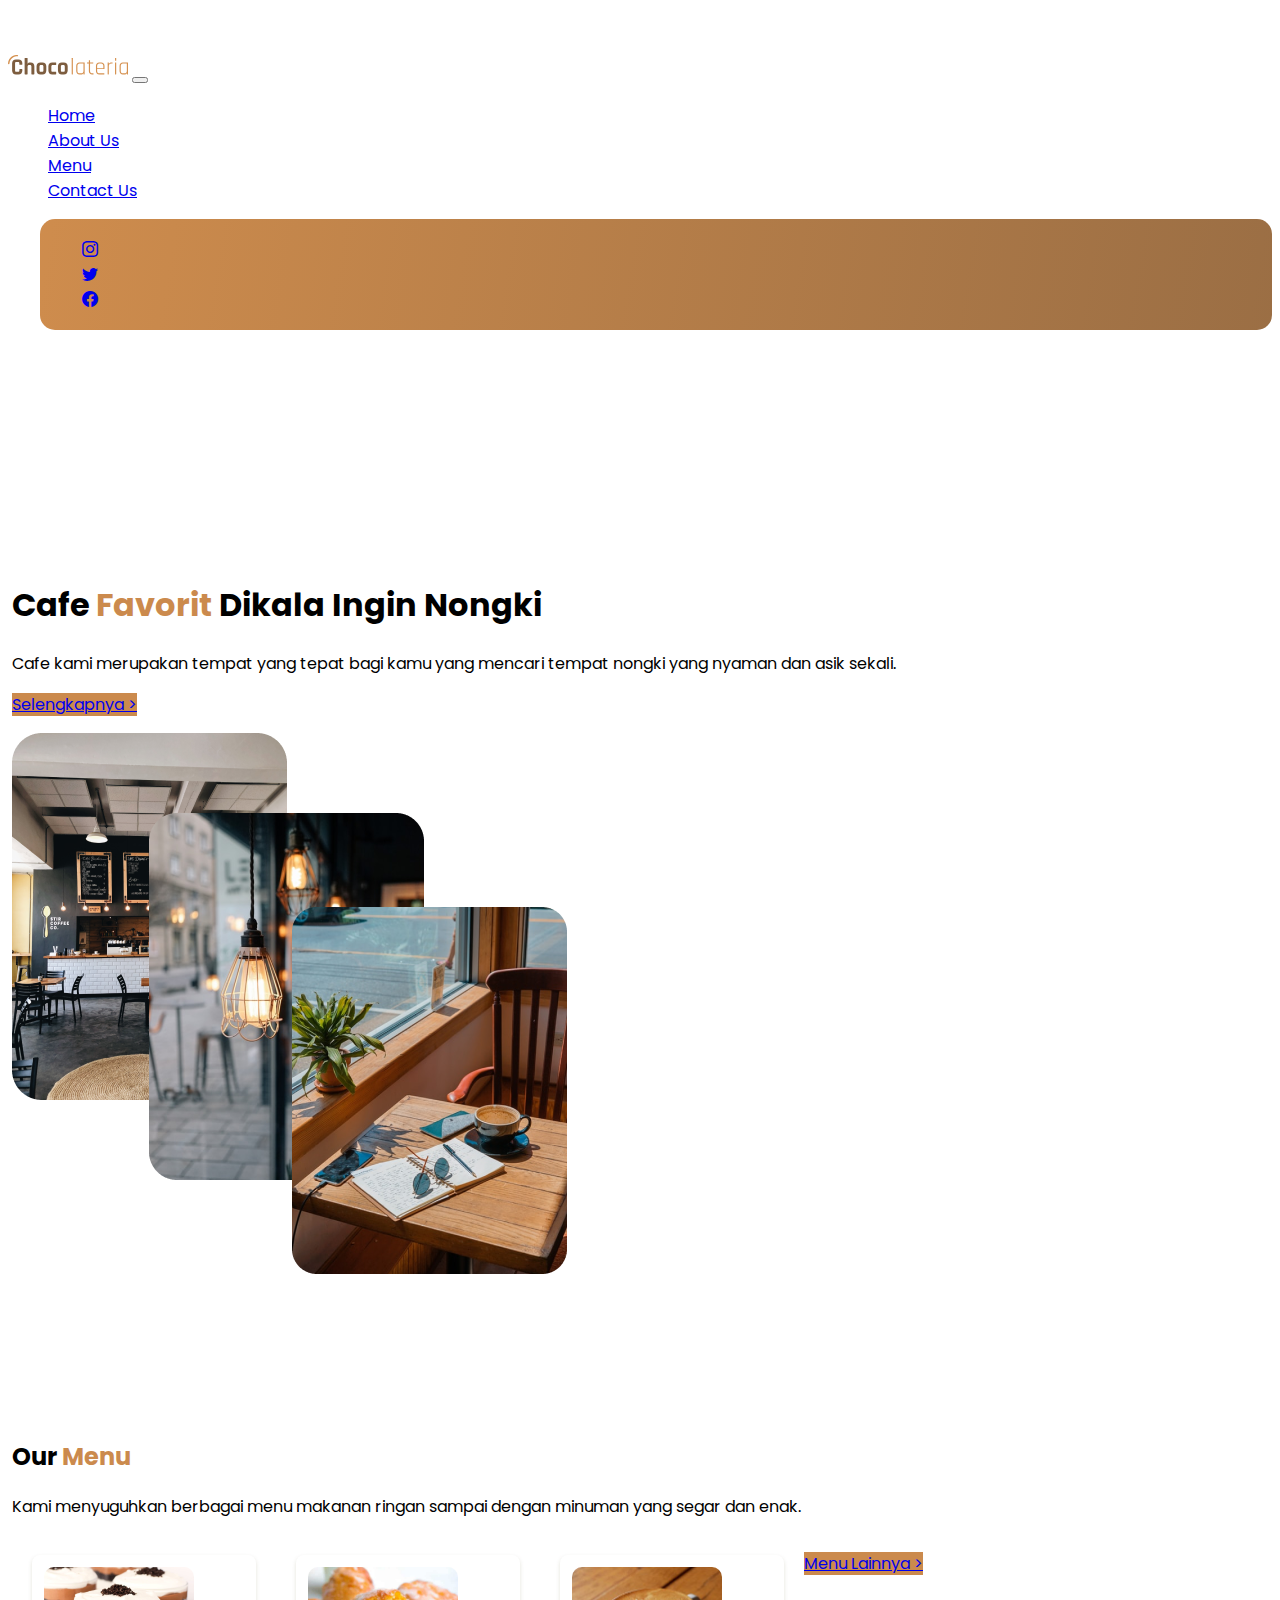
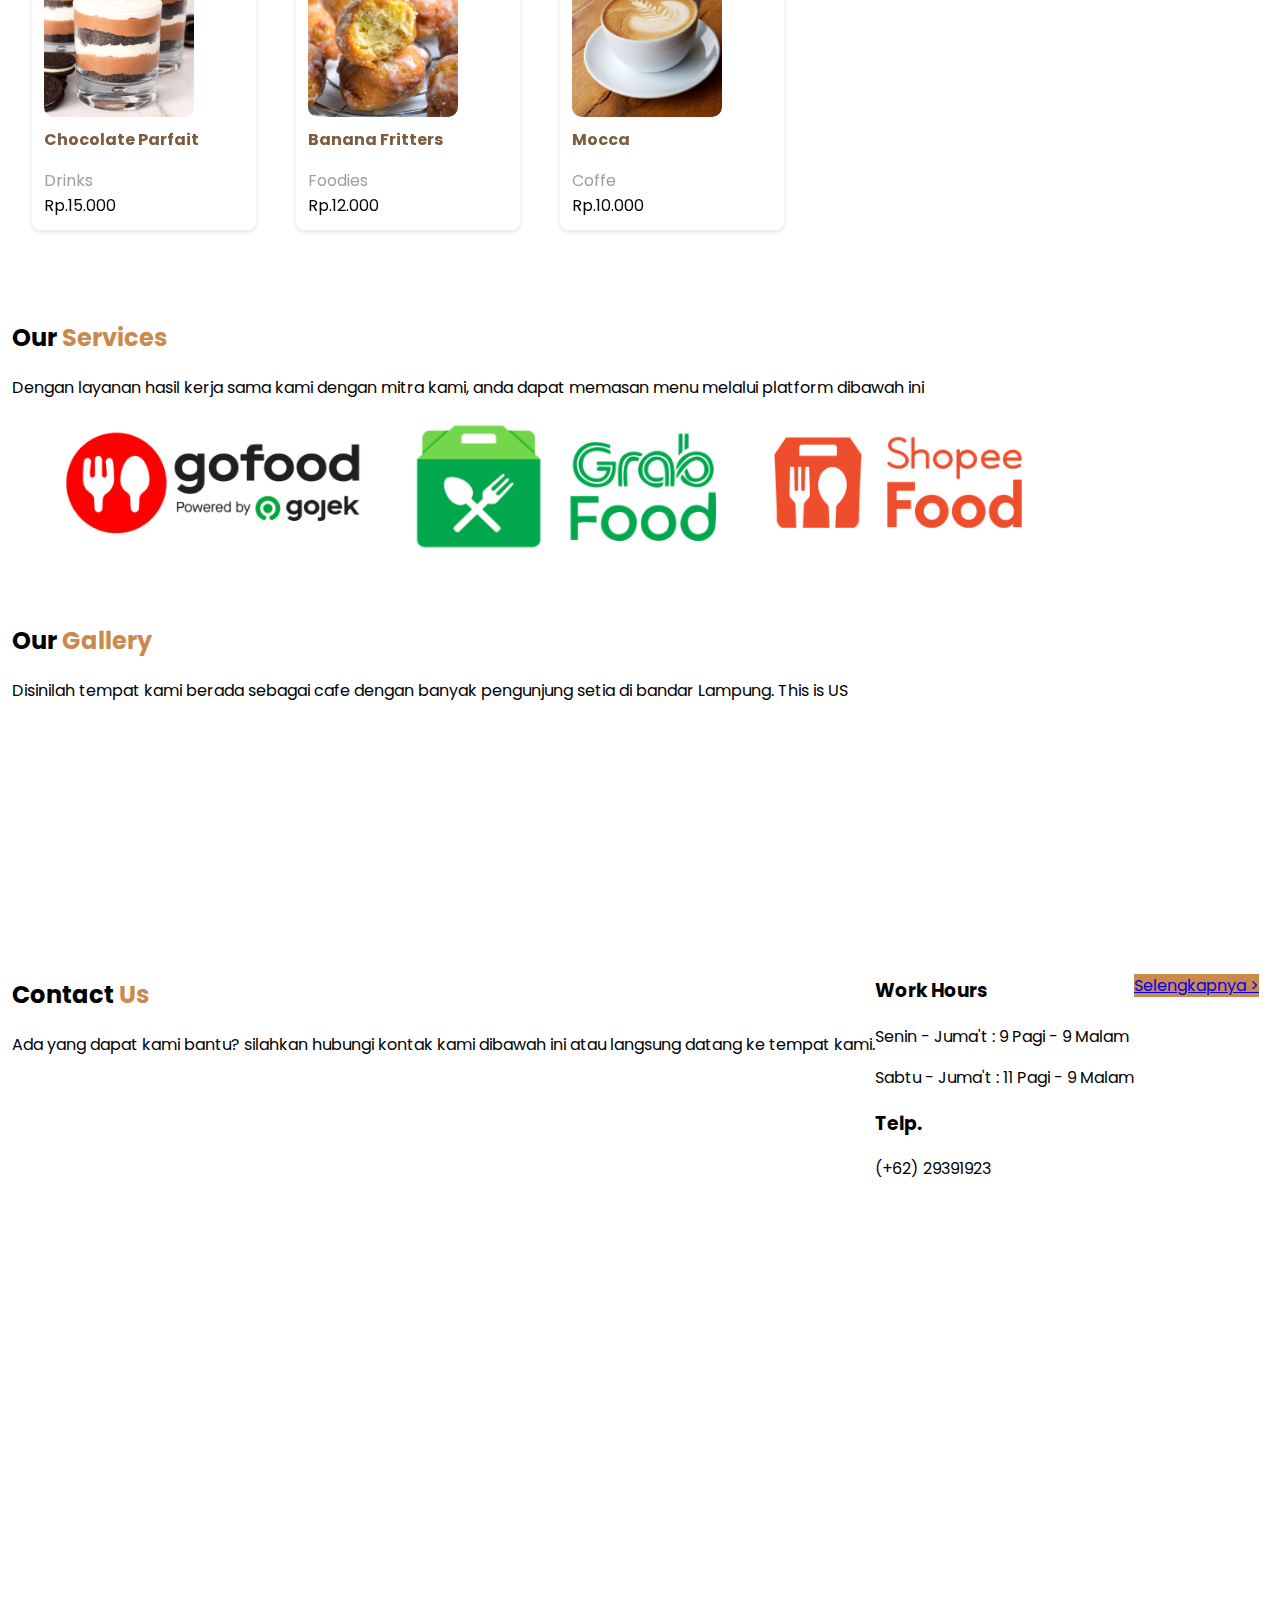
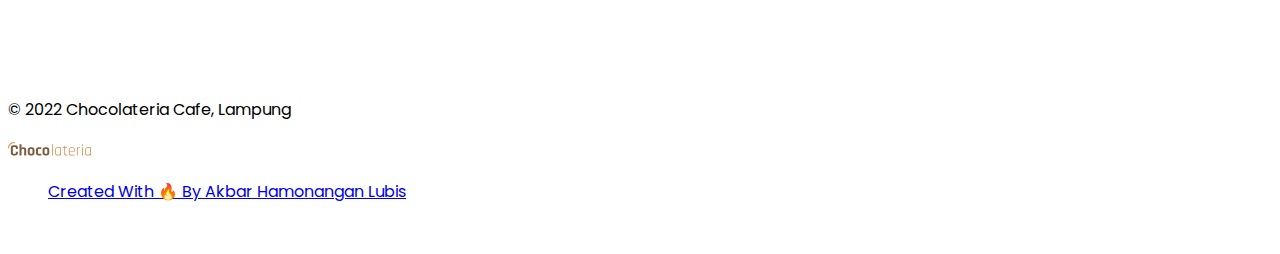
<file: index.html>
<!DOCTYPE html>
<html lang="en">

<head>
    <meta charset="UTF-8">
    <meta http-equiv="X-UA-Compatible" content="IE=edge">
    <meta name="viewport" content="width=device-width, initial-scale=1.0">
    <!-- Bootstrap CSS -->
    <link href="https://cdn.jsdelivr.net/npm/bootstrap@5.1.3/dist/css/bootstrap.min.css" rel="stylesheet"
        integrity="sha384-1BmE4kWBq78iYhFldvKuhfTAU6auU8tT94WrHftjDbrCEXSU1oBoqyl2QvZ6jIW3" crossorigin="anonymous">
    <!-- Libary Animation CSS -->
    <link rel="stylesheet" href="https://cdnjs.cloudflare.com/ajax/libs/animate.css/4.1.1/animate.min.css" />
    <!-- Font Bootstrap -->
    <link rel="stylesheet" href="https://cdn.jsdelivr.net/npm/bootstrap-icons@1.8.1/font/bootstrap-icons.css">
    <link rel="icon" href="asset/icon/Favicon_cafe.svg" type="image/icon type">
    <link rel="stylesheet" href="/assets/style.css">
    <title>Chocolateria - Cafe Terkece di Bandar Lampung</title>
</head>

<body>
    <!-- Navigation Section -->
    <nav class="navbar fixed-top navbar-expand-lg navbar-light py-2" id="mainNav">
        <div class="container px-4 px-lg-5">
            <img src="/Logo_Chocolateria.svg" alt="Logo_Chocolateria">
            <button class="navbar-toggler navbar-toggler-right" type="button" data-bs-toggle="collapse"
                data-bs-target="#navbarResponsive" aria-controls="navbarResponsive" aria-expanded="false"
                aria-label="Toggle navigation"><span class="navbar-toggler-icon"></span></button>
            <div class="collapse navbar-collapse" id="navbarResponsive">
                <ul class="navbar-nav ms-auto my-2 my-lg-0">
                    <li class="nav-item fw-bold"><a class="nav-link" href="#">Home</a></li>
                    <li class="nav-item"><a class="nav-link" href="about.html">About Us</a></li>
                    <li class="nav-item"><a class="nav-link" href="menu.html">Menu</a></li>
                    <li class="nav-item"><a class="nav-link" href="contact.html">Contact Us</a></li>
                </ul>
                <div class="socmed d-sm-none d-md-block d-none d-sm-block">
                    <ul class="navbar-nav ms-auto my-2 my-lg-0">
                        <li class="nav-item">
                            <a class="nav-link text-white" target="_blank" href="https://www.instagram.com/">
                                <em class="bi bi-instagram"></em>
                            </a>
                        </li>
                        <li class="nav-item">
                            <a class="nav-link text-white" target="_blank" href="https://twitter.com/">
                                <em class="bi bi-twitter"></em>
                            </a>
                        </li>
                        <li class="nav-item">
                            <a class="nav-link text-white" target="_blank" href="https://www.facebook.com/">
                                <em class="bi bi-facebook"></em>
                            </a>
                        </li>
                    </ul>

                </div>
            </div>
        </div>
        </div>
    </nav>
    <!-- Navigation End -->

    <!-- Hero Section with image and text -->
    <section id="hero" class="container mt-5">
        <div class="row">
            <div class="col-12 col-md-6">
                <h1 id="scrollspyHome" class="display-4 fw-bolder">Cafe <span style="color: #CB8A4D;">Favorit</span>
                    Dikala Ingin Nongki
                </h1>
                <p class="lead">Cafe kami merupakan tempat yang tepat bagi kamu yang mencari tempat nongki yang nyaman
                    dan asik sekali.</p>
                <p class="lead">
                    <a href="menu.html" class="btn fw-bold text-white" style="background-color: #CB8A4D;">Selengkapnya
                        ></a>
                </p>
            </div>
            <div class="col-12 col-md-6">
                <img src="/assets/img/Cafe_Gallery.png" class="img-fluid" alt="galery">
            </div>
        </div>
    </section>
    <!-- Hero Section End -->

    <!-- Cafe Menu Section -->
    <section id="menu" class="container mt-5">
        <div class="row text-center">
            <div class="col-12">
                <h2 id="scrollspyProducts" class="display-5 fw-bolder">Our
                    <span style="color: #CB8A4D;">Menu</span>
                </h2>
                <p class="lead">Kami menyuguhkan berbagai menu makanan ringan sampai dengan minuman yang segar dan enak.
                </p>
            </div>
            <div class="card_menu">
                <div class="menu_content card1" data-sr-id="9"
                    style="visibility: visible; opacity: 1; transform: matrix3d(1, 0, 0, 0, 0, 1, 0, 0, 0, 0, 1, 0, 0, 0, 0, 1); transition: opacity 2s cubic-bezier(0.5, 0, 0, 1) 0s, transform 2s cubic-bezier(0.5, 0, 0, 1) 0s;">
                    <img src="assets/img/card2.jpg" alt="" class="menu__img">
                    <h3 class="menu__name">Chocolate Parfait</h3>
                    <span class="menu__detail">Drinks</span>
                    <span class="menu__preci">Rp.15.000</span>
                </div>
                <div class="menu_content card2" data-sr-id="9"
                    style="visibility: visible; opacity: 1; transform: matrix3d(1, 0, 0, 0, 0, 1, 0, 0, 0, 0, 1, 0, 0, 0, 0, 1); transition: opacity 2s cubic-bezier(0.5, 0, 0, 1) 0s, transform 2s cubic-bezier(0.5, 0, 0, 1) 0s;">
                    <img src="assets/img/card1.jpg" alt="" class="menu__img">
                    <h3 class="menu__name">Banana Fritters</h3>
                    <span class="menu__detail">Foodies</span>
                    <span class="menu__preci">Rp.12.000</span>
                </div>
                <div class="menu_content card3" data-sr-id="9"
                    style="visibility: visible; opacity: 1; transform: matrix3d(1, 0, 0, 0, 0, 1, 0, 0, 0, 0, 1, 0, 0, 0, 0, 1); transition: opacity 2s cubic-bezier(0.5, 0, 0, 1) 0s, transform 2s cubic-bezier(0.5, 0, 0, 1) 0s;">
                    <img src="assets/img/card3.jpeg" alt="" class="menu__img">
                    <h3 class="menu__name">Mocca</h3>
                    <span class="menu__detail">Coffe</span>
                    <span class="menu__preci">Rp.10.000</span>
                </div>
            </div>
            <p class="lead my-2">
                <a href="menu.html" class="btn fw-bold text-white" style="background-color: #CB8A4D;">Menu Lainnya ></a>
            </p>
        </div>

    </section>
    <!-- Cafe Menu Section End -->

    <!-- Cafe Service Section -->
    <section id="service" class="container mt-5">
        <div class="row">
            <div class="col-12 text-center">
                <h2 id="scrollspyContact" class="display-5 fw-bolder">Our
                    <span style="color: #CB8A4D;">Services</span>
                </h2>
                <p class="lead">Dengan layanan hasil kerja sama kami dengan mitra kami, anda dapat memasan menu melalui
                    platform dibawah ini</p>
            </div>
            <div class="card_service">
                <img src="assets/img/Go-Food.png" alt="Layanan GoFood">
                <img src="assets/img/Grab-Food.png" alt="Layanan Grabfood">
                <img src="assets/img/Shoope-food.png" alt="Layanan GoFood">

            </div>
        </div>
    </section>
    <!-- Cafe Service End -->

    <!-- Gallery Section -->
    <section id="service" class="container mt-5">
        <div class="row">
            <div class="col-12 text-center">
                <h2 id="scrollspyContact" class="display-6 fw-bolder">Our
                    <span style="color: #CB8A4D;">Gallery</span>
                </h2>
                <p class="lead">Disinilah tempat kami berada sebagai cafe dengan banyak pengunjung setia di bandar
                    Lampung. This is US</p>
            </div>
            <div class="image-grid">
                <div class="img_style image01"></div>
                <div class="img_style image02"></div>
                <div class="img_style image03"></div>
                <div class="img_style image04"></div>
                <div class="img_style image05"></div>
                <div class="img_style image06"></div>
                <div class="img_style image07"></div>
                <div class="img_style image08"></div>
                <div class="img_style image09"></div>
                <div class="img_style image10"></div>
                <div class="img_style image11"></div>
                <div class="img_style image12"></div>
            </div>
        </div>
    </section>
    <!-- Gallery End -->

    <!-- Cafe Contact Us Form Section -->
    <section class="container mt-5">
        <div class="row">
            <div class="col-12 col-md-6">
                <h2 id="scrollspyContact" class="display-5 fw-bolder">Contact 
                    <span style="color: #CB8A4D;">Us</span>
                </h2>
                <p class="lead">Ada yang dapat kami bantu? silahkan hubungi kontak kami dibawah ini atau langsung datang
                    ke tempat kami.</p>
            </div>
            <div class="col-12 col-md-6">
                <h3 id="scrollspyContact" class="fw-bolder">Work Hours</h3>
                <p class="small">Senin - Juma't : 9 Pagi - 9 Malam</p>
                <p class="small">Sabtu - Juma't : 11 Pagi - 9 Malam</p>
                <h3 id="scrollspyContact" class="fw-bolder">Telp.</h3>
                <p class="small">(+62) 29391923</p>
            </div>
            <p class="lead my-2">
                <a href="contact.html" class="btn fw-bold text-white" style="background-color: #CB8A4D;">Selengkapnya ></a>
            </p>
            <iframe
                src="https://www.google.com/maps/embed?pb=!1m14!1m8!1m3!1d254206.664349211!2d105.251322!3d-5.420141!3m2!1i1024!2i768!4f13.1!3m3!1m2!1s0x0%3A0x6c29a1dda8f1f015!2sPassion%20Of%20Chocolate!5e0!3m2!1sid!2sid!4v1652676182668!5m2!1sid!2sid"
                width="600" height="450" style="border:0;" allowfullscreen="" loading="lazy"
                referrerpolicy="no-referrer-when-downgrade"></iframe>
        </div>
    </section>
    <!-- Cafe Contact Us Form Section End -->

    <!-- Footer -->
    <div class="container small">
        <footer class="d-flex flex-wrap justify-content-between align-items-center py-3 my-4 border-top">
            <p class="col-md-4 mb-0 text-muted">© 2022 Chocolateria Cafe, Lampung</p>

            <a href="/"
                class="col-md-4 d-flex align-items-center justify-content-center mb-3 mb-md-0 me-md-auto link-dark text-decoration-none">
                <img src="/asset/logo/Logo_Chocolateria.svg" alt="">
            </a>

            <ul class="nav col-md-4 justify-content-end">
                <li class="nav-item">
                    <a href="#" class="nav-link px-2 text-muted">
                        Created With 🔥 By Akbar Hamonangan Lubis
                    </a>
                </li>
            </ul>
        </footer>

    </div>
    <!-- Our Cafe Menu Section -->
    <!-- Footer End -->
    <!-- Option 1: Bootstrap Bundle with Popper -->
    <!-- Option 1: Bootstrap Bundle with Popper -->
    <script src="https://cdn.jsdelivr.net/npm/bootstrap@5.1.3/dist/js/bootstrap.bundle.min.js"
        integrity="sha384-ka7Sk0Gln4gmtz2MlQnikT1wXgYsOg+OMhuP+IlRH9sENBO0LRn5q+8nbTov4+1p"
        crossorigin="anonymous"></script>
</body>

</html>
</file>
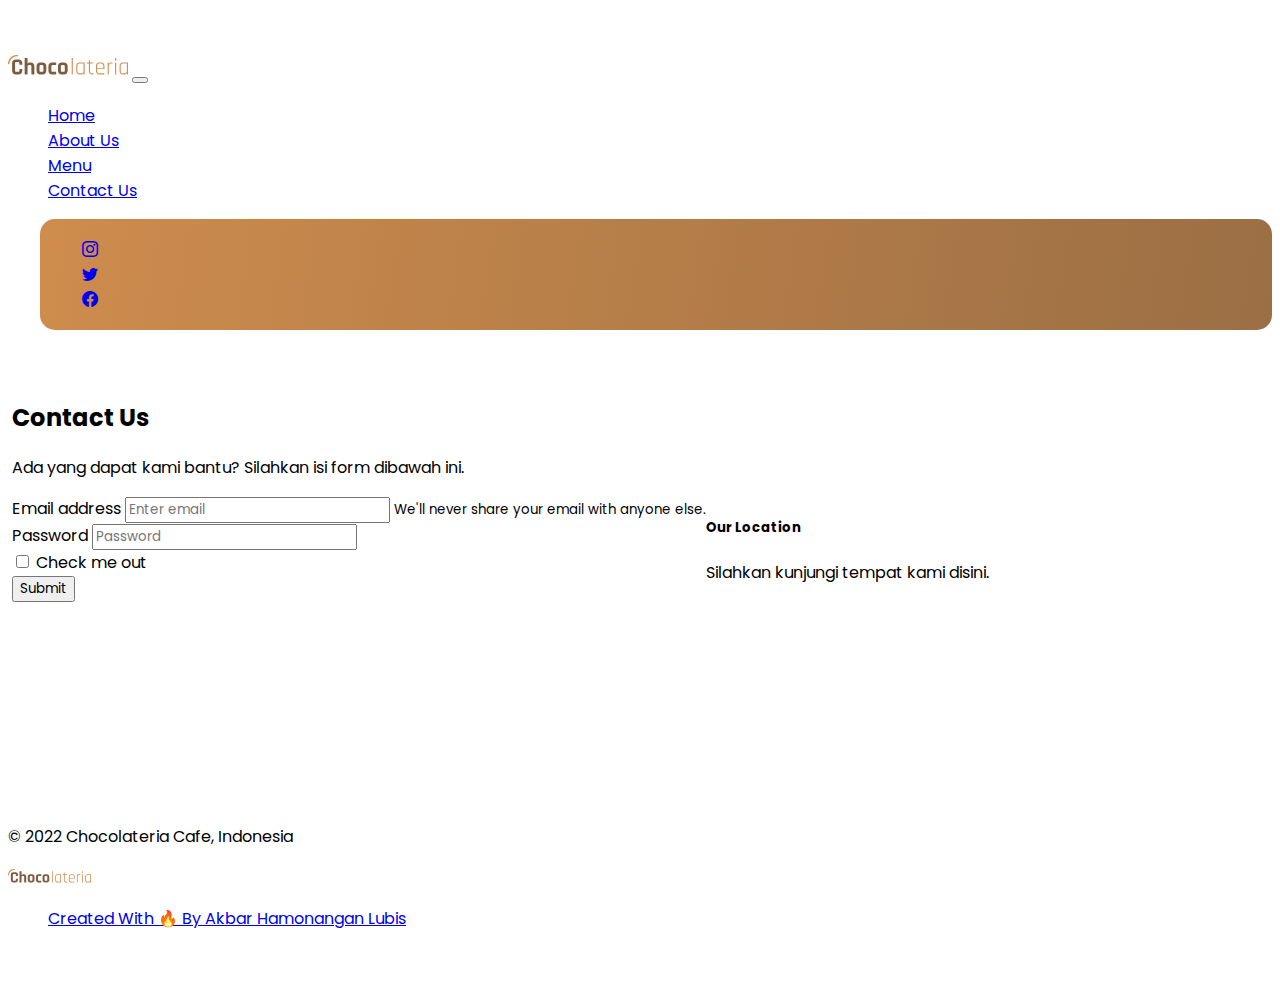
<file: contact.html>
<!DOCTYPE html>
<html lang="en">

<head>
    <meta charset="UTF-8">
    <meta http-equiv="X-UA-Compatible" content="IE=edge">
    <meta name="viewport" content="width=device-width, initial-scale=1.0">
    <!-- Bootstrap CSS -->
    <link href="https://cdn.jsdelivr.net/npm/bootstrap@5.1.3/dist/css/bootstrap.min.css" rel="stylesheet"
        integrity="sha384-1BmE4kWBq78iYhFldvKuhfTAU6auU8tT94WrHftjDbrCEXSU1oBoqyl2QvZ6jIW3" crossorigin="anonymous">
    <!-- Libary Animation CSS -->
    <link rel="stylesheet" href="https://cdnjs.cloudflare.com/ajax/libs/animate.css/4.1.1/animate.min.css" />
    <!-- Font Bootstrap -->
    <link rel="stylesheet" href="https://cdn.jsdelivr.net/npm/bootstrap-icons@1.8.1/font/bootstrap-icons.css">
    <link rel="stylesheet" href="/assets/style.css">

    <title>Chocolateria - Cafe Terkece di Bandar Lampung</title>
</head>

<body>
    <!-- Navigation Section -->
    <nav class="navbar fixed-top navbar-expand-lg navbar-light py-2" id="mainNav">
        <div class="container px-4 px-lg-5">
            <img src="/Logo_Chocolateria.svg" alt="Logo_Chocolateria">
            <button class="navbar-toggler navbar-toggler-right" type="button" data-bs-toggle="collapse"
                data-bs-target="#navbarResponsive" aria-controls="navbarResponsive" aria-expanded="false"
                aria-label="Toggle navigation"><span class="navbar-toggler-icon"></span></button>
            <div class="collapse navbar-collapse" id="navbarResponsive">
                <ul class="navbar-nav ms-auto my-2 my-lg-0">
                    <li class="nav-item"><a class="nav-link" href="index.html">Home</a></li>
                    <li class="nav-item"><a class="nav-link" href="about.html">About Us</a></li>
                    <li class="nav-item"><a class="nav-link" href="menu.html">Menu</a></li>
                    <li class="nav-item fw-bold"><a class="nav-link" href="contact.html">Contact Us</a></li>
                </ul>
                <div class="socmed d-sm-none d-md-block d-none d-sm-block">
                    <ul class="navbar-nav ms-auto my-2 my-lg-0">
                        <li class="nav-item">
                            <a class="nav-link text-white" target="_blank" href="https://www.instagram.com/">
                                <em class="bi bi-instagram"></em>
                            </a>
                        </li>
                        <li class="nav-item">
                            <a class="nav-link text-white" target="_blank" href="https://twitter.com/">
                                <em class="bi bi-twitter"></em>
                            </a>
                        </li>
                        <li class="nav-item">
                            <a class="nav-link text-white" target="_blank" href="https://www.facebook.com/">
                                <em class="bi bi-facebook"></em>
                            </a>
                        </li>
                    </ul>

                </div>
            </div>
        </div>
        </div>
    </nav>
    <!-- Navigation End -->

    <!-- Cafe Contact Us Form Section -->
    <section class="container mt-5">
        <div class="row">
            <div class="col-12">
                <h2 class="display-4 fw-bolder">Contact Us</h2>
                <p class="lead">Ada yang dapat kami bantu? Silahkan isi form dibawah ini.</p>
            </div>
        </div>
        <div class="row mt-5">
            <div class="col-12 col-md-6">
                <form>
                    <div class="form-group mt-2">
                        <label for="exampleInputEmail1">Email address</label>
                        <input type="email" class="form-control" id="exampleInputEmail1" aria-describedby="emailHelp"
                            placeholder="Enter email">
                        <small id="emailHelp" class="form-text text-muted">We'll never share your email with anyone
                            else.</small>
                    </div>
                    <div class="form-group mt-2">
                        <label for="exampleInputPassword1">Password</label>
                        <input type="password" class="form-control" id="exampleInputPassword1" placeholder="Password">
                    </div>
                    <div class="form-group form-check mt-2">
                        <input type="checkbox" class="form-check-input" id="exampleCheck1">
                        <label class="form-check-label" for="exampleCheck1">Check me out</label>
                    </div>
                    <button type="submit" class="btn btn-primary mt-2">Submit</button>
                </form>
            </div>
            <div class="col-12 col-md-6">
                <div class="card">
                    <div class="card-body">
                        <h5 class="card-title">Our Location</h5>
                        <p class="card-text">Silahkan kunjungi tempat kami disini.</p>
                        <iframe title="Ini Peta"
                            src="https://www.google.com/maps/embed?pb=!1m18!1m12!1m3!1d63556.19206716274!2d105.22832420875497!3d-5.376964220658844!2m3!1f0!2f0!3f0!3m2!1i1024!2i768!4f13.1!3m3!1m2!1s0x2e40da4503a21c03%3A0x6c29a1dda8f1f015!2sPassion%20Of%20Chocolate!5e0!3m2!1sid!2sid!4v1652421766606!5m2!1sid!2sid"
                            width="auto" height="auto" style="border:0;" allowfullscreen="" loading="lazy"
                            referrerpolicy="no-referrer-when-downgrade"></iframe>
                        </p>
                    </div>
                </div>
            </div>
        </div>
    </section>

    <!-- Footer -->
    <div class="container small">
        <footer class="d-flex flex-wrap justify-content-between align-items-center py-3 my-4 border-top">
            <p class="col-md-4 mb-0 text-muted">© 2022 Chocolateria Cafe, Indonesia</p>

            <a href="/"
                class="col-md-4 d-flex align-items-center justify-content-center mb-3 mb-md-0 me-md-auto link-dark text-decoration-none">
                <img src="/asset/logo/Logo_Chocolateria.svg" alt="">
            </a>

            <ul class="nav col-md-4 justify-content-end">
                <li class="nav-item">
                    <a href="#" class="nav-link px-2 text-muted">
                        Created With 🔥 By Akbar Hamonangan Lubis
                    </a>
                </li>
            </ul>
        </footer>

    </div>
    <!-- Footer End -->
    <!-- Option 1: Bootstrap Bundle with Popper -->
    <!-- Option 1: Bootstrap Bundle with Popper -->
    <script src="https://cdn.jsdelivr.net/npm/bootstrap@5.1.3/dist/js/bootstrap.bundle.min.js"
        integrity="sha384-ka7Sk0Gln4gmtz2MlQnikT1wXgYsOg+OMhuP+IlRH9sENBO0LRn5q+8nbTov4+1p"
        crossorigin="anonymous"></script>
</body>

</html>
</file>
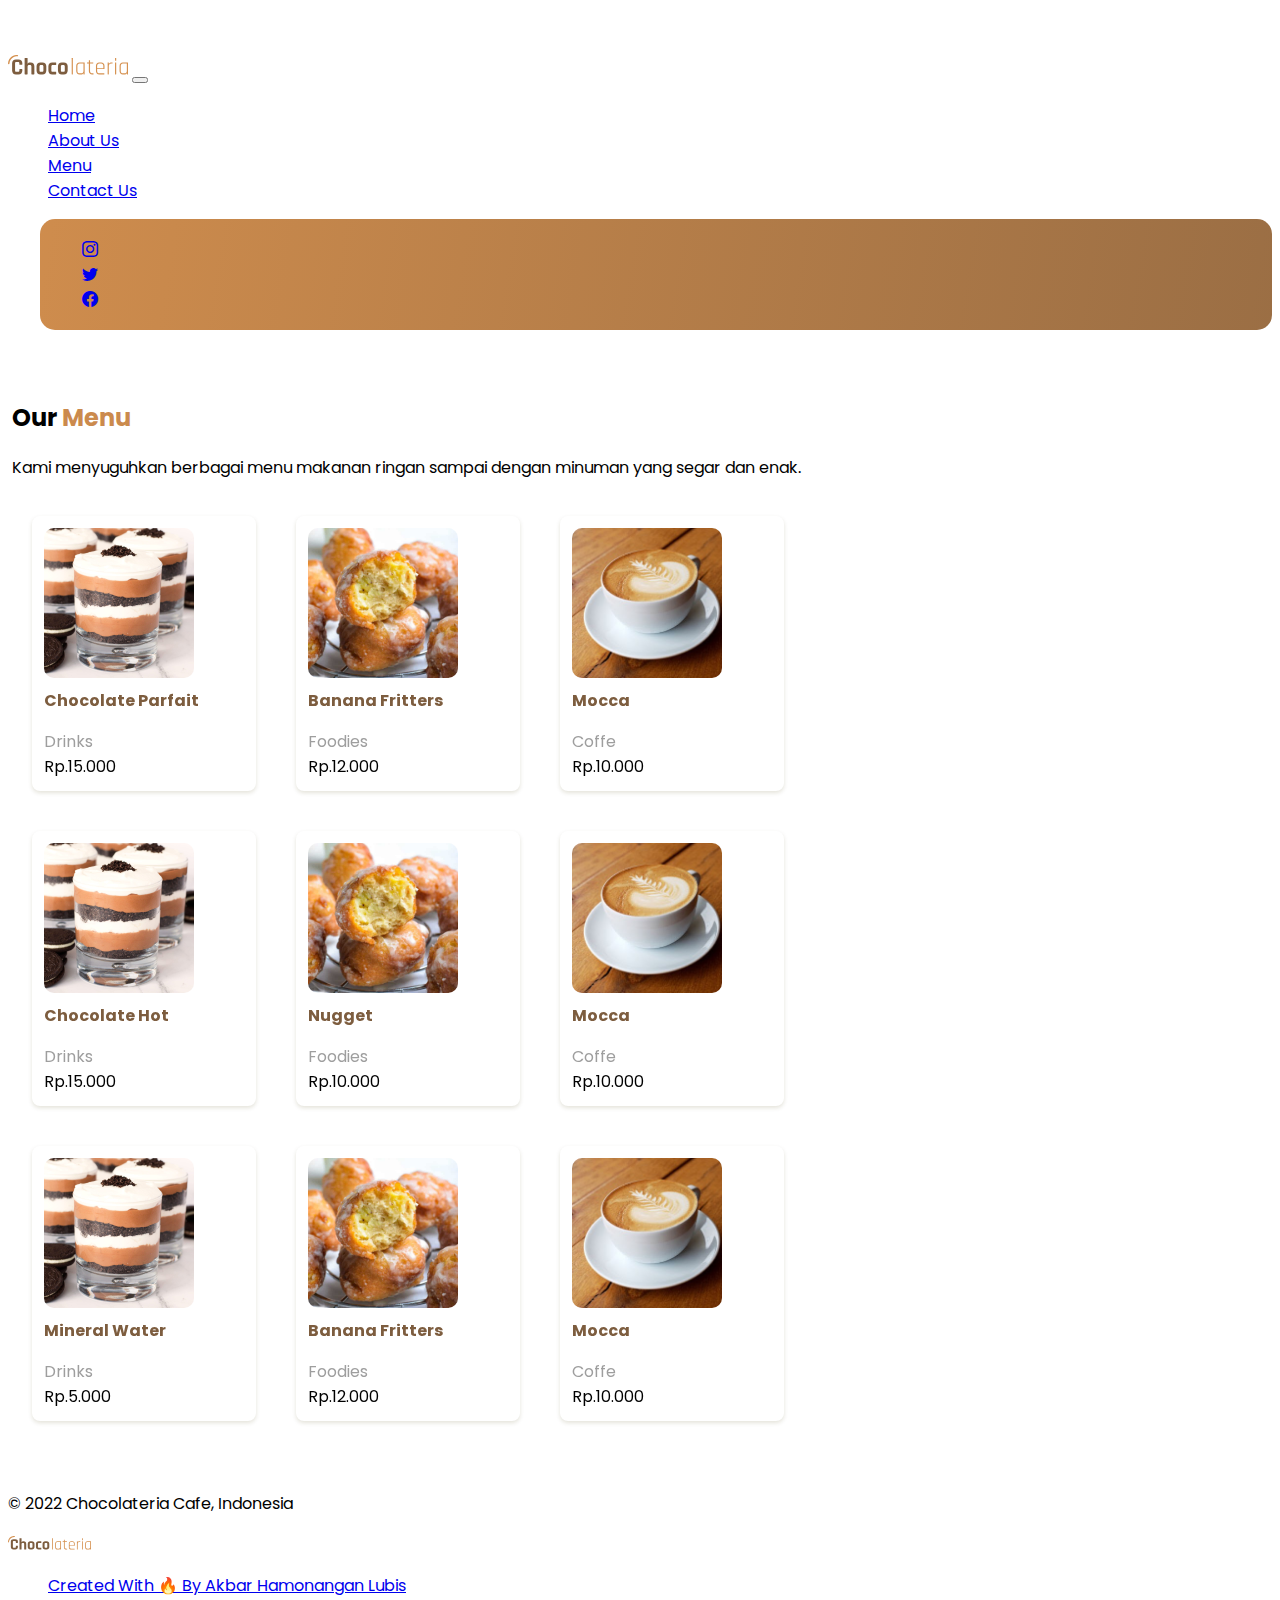
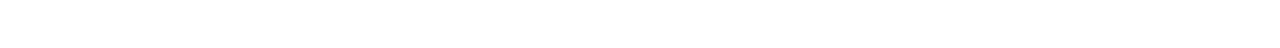
<file: menu.html>
<!DOCTYPE html>
<html lang="en">

<head>
    <meta charset="UTF-8">
    <meta http-equiv="X-UA-Compatible" content="IE=edge">
    <meta name="viewport" content="width=device-width, initial-scale=1.0">
    <!-- Bootstrap CSS -->
    <link href="https://cdn.jsdelivr.net/npm/bootstrap@5.1.3/dist/css/bootstrap.min.css" rel="stylesheet"
        integrity="sha384-1BmE4kWBq78iYhFldvKuhfTAU6auU8tT94WrHftjDbrCEXSU1oBoqyl2QvZ6jIW3" crossorigin="anonymous">
    <!-- Libary Animation CSS -->
    <link rel="stylesheet" href="https://cdnjs.cloudflare.com/ajax/libs/animate.css/4.1.1/animate.min.css" />
    <!-- Font Bootstrap -->
    <link rel="stylesheet" href="https://cdn.jsdelivr.net/npm/bootstrap-icons@1.8.1/font/bootstrap-icons.css">
    <link rel="stylesheet" href="/assets/style.css">

    <title>Chocolateria - Cafe Terkece di Bandar Lampung</title>
</head>

<body>
    <!-- Navigation Section -->
    <nav class="navbar fixed-top navbar-expand-lg navbar-light py-2" id="mainNav">
        <div class="container px-4 px-lg-5">
            <img src="/Logo_Chocolateria.svg" alt="Logo_Chocolateria">
            <button class="navbar-toggler navbar-toggler-right" type="button" data-bs-toggle="collapse"
                data-bs-target="#navbarResponsive" aria-controls="navbarResponsive" aria-expanded="false"
                aria-label="Toggle navigation"><span class="navbar-toggler-icon"></span></button>
            <div class="collapse navbar-collapse" id="navbarResponsive">
                <ul class="navbar-nav ms-auto my-2 my-lg-0">
                    <li class="nav-item"><a class="nav-link" href="index.html">Home</a></li>
                    <li class="nav-item"><a class="nav-link" href="about.html">About Us</a></li>
                    <li class="nav-item fw-bold"><a class="nav-link" href="menu.html">Menu</a></li>
                    <li class="nav-item"><a class="nav-link" href="contact.html">Contact Us</a></li>
                </ul>
                <div class="socmed d-sm-none d-md-block d-none d-sm-block">
                    <ul class="navbar-nav ms-auto my-2 my-lg-0">
                        <li class="nav-item">
                            <a class="nav-link text-white" target="_blank" href="https://www.instagram.com/">
                                <em class="bi bi-instagram"></em>
                            </a>
                        </li>
                        <li class="nav-item">
                            <a class="nav-link text-white" target="_blank" href="https://twitter.com/">
                                <em class="bi bi-twitter"></em>
                            </a>
                        </li>
                        <li class="nav-item">
                            <a class="nav-link text-white" target="_blank" href="https://www.facebook.com/">
                                <em class="bi bi-facebook"></em>
                            </a>
                        </li>
                    </ul>

                </div>
            </div>
        </div>
        </div>
    </nav>
    <!-- Navigation End -->

    <!-- Menu Section -->
    <section id="menu" class="container mt-5">
        <div class="row text-center">
            <div class="col-12">
                <h2 id="scrollspyProducts" class="display-5 fw-bolder">Our
                    <span style="color: #CB8A4D;">Menu</span>
                </h2>
                <p class="lead">Kami menyuguhkan berbagai menu makanan ringan sampai dengan minuman yang segar dan enak.
                </p>
            </div>
            <div class="card_menu">
                <div class="menu_content card1" data-sr-id="9"
                    style="visibility: visible; opacity: 1; transform: matrix3d(1, 0, 0, 0, 0, 1, 0, 0, 0, 0, 1, 0, 0, 0, 0, 1); transition: opacity 2s cubic-bezier(0.5, 0, 0, 1) 0s, transform 2s cubic-bezier(0.5, 0, 0, 1) 0s;">
                    <img src="assets/img/card2.jpg" alt="" class="menu__img">
                    <h3 class="menu__name">Chocolate Parfait</h3>
                    <span class="menu__detail">Drinks</span>
                    <span class="menu__preci">Rp.15.000</span>
                </div>
                <div class="menu_content card2" data-sr-id="9"
                    style="visibility: visible; opacity: 1; transform: matrix3d(1, 0, 0, 0, 0, 1, 0, 0, 0, 0, 1, 0, 0, 0, 0, 1); transition: opacity 2s cubic-bezier(0.5, 0, 0, 1) 0s, transform 2s cubic-bezier(0.5, 0, 0, 1) 0s;">
                    <img src="assets/img/card1.jpg" alt="" class="menu__img">
                    <h3 class="menu__name">Banana Fritters</h3>
                    <span class="menu__detail">Foodies</span>
                    <span class="menu__preci">Rp.12.000</span>
                </div>
                <div class="menu_content card3" data-sr-id="9"
                    style="visibility: visible; opacity: 1; transform: matrix3d(1, 0, 0, 0, 0, 1, 0, 0, 0, 0, 1, 0, 0, 0, 0, 1); transition: opacity 2s cubic-bezier(0.5, 0, 0, 1) 0s, transform 2s cubic-bezier(0.5, 0, 0, 1) 0s;">
                    <img src="assets/img/card3.jpeg" alt="" class="menu__img">
                    <h3 class="menu__name">Mocca</h3>
                    <span class="menu__detail">Coffe</span>
                    <span class="menu__preci">Rp.10.000</span>
                </div>
            </div>
            <div class="card_menu">
                <div class="menu_content card1" data-sr-id="9"
                    style="visibility: visible; opacity: 1; transform: matrix3d(1, 0, 0, 0, 0, 1, 0, 0, 0, 0, 1, 0, 0, 0, 0, 1); transition: opacity 2s cubic-bezier(0.5, 0, 0, 1) 0s, transform 2s cubic-bezier(0.5, 0, 0, 1) 0s;">
                    <img src="assets/img/card2.jpg" alt="" class="menu__img">
                    <h3 class="menu__name">Chocolate Hot</h3>
                    <span class="menu__detail">Drinks</span>
                    <span class="menu__preci">Rp.15.000</span>
                </div>
                <div class="menu_content card2" data-sr-id="9"
                    style="visibility: visible; opacity: 1; transform: matrix3d(1, 0, 0, 0, 0, 1, 0, 0, 0, 0, 1, 0, 0, 0, 0, 1); transition: opacity 2s cubic-bezier(0.5, 0, 0, 1) 0s, transform 2s cubic-bezier(0.5, 0, 0, 1) 0s;">
                    <img src="assets/img/card1.jpg" alt="" class="menu__img">
                    <h3 class="menu__name">Nugget</h3>
                    <span class="menu__detail">Foodies</span>
                    <span class="menu__preci">Rp.10.000</span>
                </div>
                <div class="menu_content card3" data-sr-id="9"
                    style="visibility: visible; opacity: 1; transform: matrix3d(1, 0, 0, 0, 0, 1, 0, 0, 0, 0, 1, 0, 0, 0, 0, 1); transition: opacity 2s cubic-bezier(0.5, 0, 0, 1) 0s, transform 2s cubic-bezier(0.5, 0, 0, 1) 0s;">
                    <img src="assets/img/card3.jpeg" alt="" class="menu__img">
                    <h3 class="menu__name">Mocca</h3>
                    <span class="menu__detail">Coffe</span>
                    <span class="menu__preci">Rp.10.000</span>
                </div>
            </div>
            <div class="card_menu">
                <div class="menu_content card1" data-sr-id="9"
                    style="visibility: visible; opacity: 1; transform: matrix3d(1, 0, 0, 0, 0, 1, 0, 0, 0, 0, 1, 0, 0, 0, 0, 1); transition: opacity 2s cubic-bezier(0.5, 0, 0, 1) 0s, transform 2s cubic-bezier(0.5, 0, 0, 1) 0s;">
                    <img src="assets/img/card2.jpg" alt="" class="menu__img">
                    <h3 class="menu__name">Mineral Water</h3>
                    <span class="menu__detail">Drinks</span>
                    <span class="menu__preci">Rp.5.000</span>
                </div>
                <div class="menu_content card2" data-sr-id="9"
                    style="visibility: visible; opacity: 1; transform: matrix3d(1, 0, 0, 0, 0, 1, 0, 0, 0, 0, 1, 0, 0, 0, 0, 1); transition: opacity 2s cubic-bezier(0.5, 0, 0, 1) 0s, transform 2s cubic-bezier(0.5, 0, 0, 1) 0s;">
                    <img src="assets/img/card1.jpg" alt="" class="menu__img">
                    <h3 class="menu__name">Banana Fritters</h3>
                    <span class="menu__detail">Foodies</span>
                    <span class="menu__preci">Rp.12.000</span>
                </div>
                <div class="menu_content card3" data-sr-id="9"
                    style="visibility: visible; opacity: 1; transform: matrix3d(1, 0, 0, 0, 0, 1, 0, 0, 0, 0, 1, 0, 0, 0, 0, 1); transition: opacity 2s cubic-bezier(0.5, 0, 0, 1) 0s, transform 2s cubic-bezier(0.5, 0, 0, 1) 0s;">
                    <img src="assets/img/card3.jpeg" alt="" class="menu__img">
                    <h3 class="menu__name">Mocca</h3>
                    <span class="menu__detail">Coffe</span>
                    <span class="menu__preci">Rp.10.000</span>
                </div>
            </div>
        </div>

    </section>
    <!-- Menu Section End -->

    <!-- Footer -->
    <div class="container small">
        <footer class="d-flex flex-wrap justify-content-between align-items-center py-3 my-4 border-top">
            <p class="col-md-4 mb-0 text-muted">© 2022 Chocolateria Cafe, Indonesia</p>

            <a href="/"
                class="col-md-4 d-flex align-items-center justify-content-center mb-3 mb-md-0 me-md-auto link-dark text-decoration-none">
                <img src="/asset/logo/Logo_Chocolateria.svg" alt="">
            </a>

            <ul class="nav col-md-4 justify-content-end">
                <li class="nav-item">
                    <a href="#" class="nav-link px-2 text-muted">
                        Created With 🔥 By Akbar Hamonangan Lubis
                    </a>
                </li>
            </ul>
        </footer>

    </div>
    <!-- Footer End -->
    <!-- Option 1: Bootstrap Bundle with Popper -->
    <!-- Option 1: Bootstrap Bundle with Popper -->
    <script src="https://cdn.jsdelivr.net/npm/bootstrap@5.1.3/dist/js/bootstrap.bundle.min.js"
        integrity="sha384-ka7Sk0Gln4gmtz2MlQnikT1wXgYsOg+OMhuP+IlRH9sENBO0LRn5q+8nbTov4+1p"
        crossorigin="anonymous"></script>
</body>

</html>
</file>
<file: assets/style.css>
/* Mengimport Font Popping dari Google Font */
@import url('https://fonts.googleapis.com/css2?family=Poppins:ital,wght@0,100;0,200;0,300;0,400;0,500;0,600;0,700;0,800;0,900;1,100;1,200;1,300;1,400;1,500;1,600;1,700;1,800;1,900&display=swap');

/* Mulai Styling CSS */
* {
  font-family: 'Poppins', sans-serif;
}

html {
  scroll-behavior: smooth;
}

.container {
  margin-top: 50px;
  margin-bottom: 50px;
}

.row {
  display: flex;
  flex-wrap: wrap;
  padding: 0 4px;
}

ul {
  list-style: none;
}

.socmed {
  background: linear-gradient(99.11deg, #D5904E -12.56%, #7D5D3F 158.17%);
  border-radius: 15px;
  padding: 2px;
  margin-left: 2rem;
}

.socmed:hover {
  box-shadow: 0px 4px 4px rgba(210, 212, 76, 0.25);
}

#hero {
  padding-top: 20vh;
  padding-bottom: calc(10rem - 4.5rem);
}

/* Menu */
#menu .card_menu {
  display: flex;
  flex-direction: row;
  align-items: center;
  justify-content: center;
}

@media screen and (max-width: 600px) {
  #menu .card_menu {
    width: 100%;
    display: block;
    margin-bottom: 20px;
    align-items: center;
    justify-content: center;
  }
}

#menu .menu_content {
  position: relative;
  width: 200px;
  display: flex;
  margin: 20px;
  flex-direction: column;
  justify-content: center;
  background-color: #ffffff;
  border-radius: .5rem;
  box-shadow: 0 2px 4px rgba(74, 69, 3, 0.15);
  padding: .75rem;
}

.menu_content img {
  height: 150px;
  width: 150px;
  border-radius: 10px;
}

.menu_content h3 {
  color: #7D5D3F;
  font-size: medium;
  font-weight: bolder;
  margin-top: 5%;
}

.menu_content span.menu__detail {
  color: #9e9e9e;
}

/* Service */
#service .card_service {
  display: flex;
  flex-direction: row;
  align-items: center;
  justify-content: center;
}

@media screen and (max-width: 600px) {
  #service .card_service {
    width: 100%;
    display: block;
    margin-bottom: 20px;
    align-items: center;
    justify-content: center;
  }
}

#service .card_service img {
  width: 30%;
  height: auto;
  margin-left: 2%;
}

/* Gallery */
.image-grid div {
  width: 25%;
  height: 240px;
  background-repeat: no-repeat;
  background-size: cover;
  background-position: center center;
}

.img_style:hover {
  box-sizing: border-box;
  border: 6px solid #D5904E;
  transition: 1s;
}

.image-grid {
  display: flex;
  padding: 2rem;
  flex-wrap: wrap;
}

.image01 {
  background-image: url('https://s3-us-west-2.amazonaws.com/s.cdpn.io/409269/food-drink-01.jpg');
}

.image02 {
  background-image: url('https://s3-us-west-2.amazonaws.com/s.cdpn.io/409269/food-drink-02.jpg');
}

.image03 {
  background-image: url('https://s3-us-west-2.amazonaws.com/s.cdpn.io/409269/food-drink-03.jpg');
}

.image04 {
  background-image: url('https://s3-us-west-2.amazonaws.com/s.cdpn.io/409269/food-drink-04.jpg');
}

.image05 {
  background-image: url('https://s3-us-west-2.amazonaws.com/s.cdpn.io/409269/food-drink-05.jpg');
}

.image06 {
  background-image: url('https://s3-us-west-2.amazonaws.com/s.cdpn.io/409269/food-drink-06.jpg');
}

.image07 {
  background-image: url('https://s3-us-west-2.amazonaws.com/s.cdpn.io/409269/food-drink-07.jpg');
}

.image08 {
  background-image: url('https://s3-us-west-2.amazonaws.com/s.cdpn.io/409269/food-drink-08.jpg');
}

.image09 {
  background-image: url('https://s3-us-west-2.amazonaws.com/s.cdpn.io/409269/food-drink-09.jpg');
}

.image10 {
  background-image: url('https://s3-us-west-2.amazonaws.com/s.cdpn.io/409269/food-drink-10.jpg');
}

.image11 {
  background-image: url('https://s3-us-west-2.amazonaws.com/s.cdpn.io/409269/food-drink-11.jpg');
}

.image12 {
  background-image: url('https://s3-us-west-2.amazonaws.com/s.cdpn.io/409269/food-drink-12.jpg');
}

@media screen and (max-width: 400px) {
  .image-grid {
    flex-direction: column;
    flex-wrap: no-wrap;
  }

  .image-grid div {
    width: 100%;
  }
}
</file>
